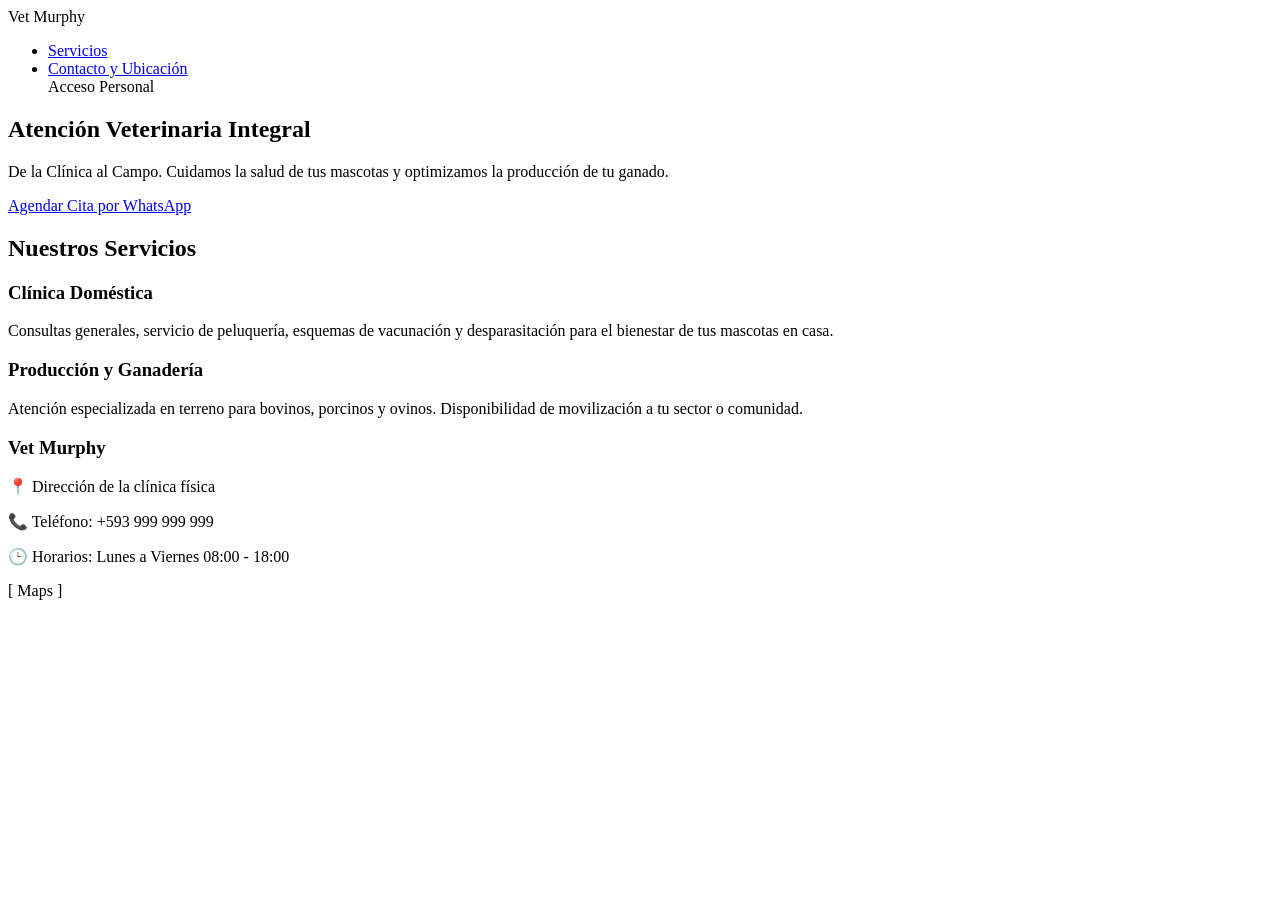
<file: src/main/resources/templates/index.html>
<!DOCTYPE html>
<html lang="es" xmlns:th="http://www.thymeleaf.org">
<head>
    <meta charset="UTF-8">
    <meta name="viewport" content="width=device-width, initial-scale=1.0">
    <title>Vet Murphy - Atención Integral</title>
    
    <link rel="stylesheet" th:href="@{/estilos.css}">
</head>
<body>

    <header class="encabezado-principal">
        <div class="logo">Vet Murphy</div>
        <nav class="menu-navegacion">
            <ul>
                <li><a href="#servicios">Servicios</a></li>
                <li><a href="#contacto">Contacto y Ubicación</a></li>
                <a th:href="@{/login-vet}" class="btn-acceso">Acceso Personal</a>
            </ul>
        </nav>
    </header>

    <main>
        <section class="seccion-hero">
            <h1>Atención Veterinaria Integral</h1>
            <p>De la Clínica al Campo. Cuidamos la salud de tus mascotas y optimizamos la producción de tu ganado.</p>
            
            <a href="https://wa.me/593999999999?text=Hola,%20me%20gustaría%20agendar%20una%20visita." 
               class="boton-whatsapp" target="_blank" rel="noopener noreferrer">
               Agendar Cita por WhatsApp
            </a>
        </section>

        <section id="servicios" class="seccion-servicios">
            <h2>Nuestros Servicios</h2>
            
            <div class="contenedor-tarjetas">
                <article class="tarjeta">
                    <h3>Clínica Doméstica</h3>
                    <p>Consultas generales, servicio de peluquería, esquemas de vacunación y desparasitación para el bienestar de tus mascotas en casa.</p>
                </article>

                <article class="tarjeta">
                    <h3>Producción y Ganadería</h3>
                    <p>Atención especializada en terreno para bovinos, porcinos y ovinos. Disponibilidad de movilización a tu sector o comunidad.</p>
                </article>
            </div>
        </section>
    </main>

    <footer id="contacto" class="pie-pagina">
        <div class="info-contacto">
            <h3>Vet Murphy</h3>
            <p>📍 Dirección de la clínica física</p>
            <p>📞 Teléfono: +593 999 999 999</p>
            <p>🕒 Horarios: Lunes a Viernes 08:00 - 18:00</p>
        </div>
        
        <div class="mapa-ubicacion">
            <p>[ Maps ]</p>
        </div>
    </footer>

</body>
</html>
</file>
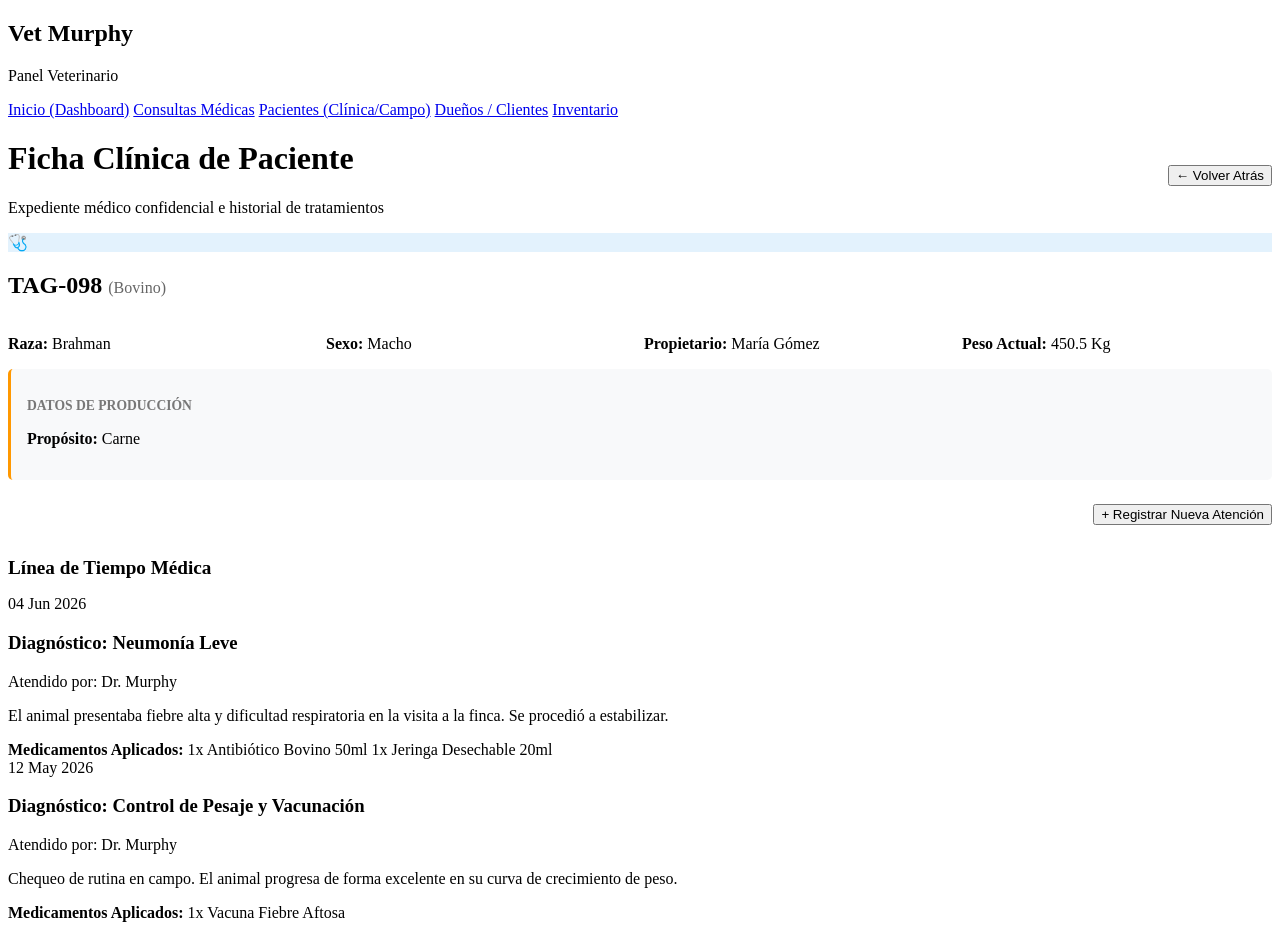
<file: src/main/resources/templates/animalDetalle.html>
<!DOCTYPE html>
<html lang="es" xmlns:th="http://www.thymeleaf.org">
<head>
    <meta charset="UTF-8">
    <meta name="viewport" content="width=device-width, initial-scale=1.0">
    <title>Historial Clínico - Vet Murphy</title>
    <link rel="stylesheet" th:href="@{/estilosAdmin.css}">
</head>
<body class="cuerpo-admin">

    <aside class="menu-lateral">
        <div class="logo-admin">
            <h2>Vet Murphy</h2>
            <p>Panel Veterinario</p>
        </div>
        <nav class="navegacion-admin">
            <a href="/dashboard">Inicio (Dashboard)</a>
            <a href="/consultas">Consultas Médicas</a>
            <a href="/animales" class="activo">Pacientes (Clínica/Campo)</a>
            <a href="/duenos">Dueños / Clientes</a>
            <a href="/inventario">Inventario</a>
        </nav>
    </aside>

    <main class="contenido-principal">
        <header class="cabecera-dashboard" style="display: flex; justify-content: space-between; align-items: center;">
            <div>
                <h1>Ficha Clínica de Paciente</h1>
                <p>Expediente médico confidencial e historial de tratamientos</p>
            </div>
            <button class="btn-secundario" onclick="window.history.back();">← Volver Atrás</button>
        </header>

        <section class="tarjeta-perfil-cliente" style="border-top-color: var(--color-secundario);">
            <div class="avatar-cliente" style="background-color: #E3F2FD; color: var(--color-secundario);">🩺</div>
            <div class="datos-cliente">
                <h2>TAG-098 <span style="font-size: 1rem; color: #666; font-weight: normal;">(Bovino)</span></h2>
                <div style="display: grid; grid-template-columns: repeat(auto-fit, minmax(200px, 1fr)); gap: 0.5rem; margin-top: 0.5rem;">
                    <p><strong>Raza:</strong> Brahman</p>
                    <p><strong>Sexo:</strong> Macho</p>
                    <p><strong>Propietario:</strong> María Gómez</p>
                    <p><strong>Peso Actual:</strong> 450.5 Kg</p>
                </div>
            </div>
            
            <div class="datos-especificos-tipo" style="background-color: #F8F9FA; padding: 1rem; border-radius: 5px; border-left: 3px solid #FF9800;">
                <p style="font-size: 0.85rem; text-transform: uppercase; color: #777; font-weight: bold; margin-bottom: 0.2rem;">Datos de Producción</p>
                <p><strong>Propósito:</strong> Carne</p>
                </div>
        </section>

        <div style="margin-top: 1.5rem; display: flex; justify-content: flex-end;">
            <button class="btn-primario" onclick="location.href='/consultas/nueva'">+ Registrar Nueva Atención</button>
        </div>

        <h2 style="font-size: 1.2rem; margin-top: 2rem; margin-bottom: 1rem; color: var(--texto-oscuro);">Línea de Tiempo Médica</h2>
        
        <section class="linea-tiempo-consultas">
            <article class="tarjeta-consulta-historial">
                <div class="fecha-consulta-item">
                    <span class="dia">04</span>
                    <span class="mes">Jun 2026</span>
                </div>
                <div class="detalles-consulta-item">
                    <h3>Diagnóstico: Neumonía Leve</h3>
                    <p class="doctor-atiende">Atendido por: Dr. Murphy</p>
                    <p class="observaciones-texto">El animal presentaba fiebre alta y dificultad respiratoria en la visita a la finca. Se procedió a estabilizar.</p>
                    
                    <div class="insumos-tratamiento">
                        <strong>Medicamentos Aplicados:</strong>
                        <span class="tag-insumo">1x Antibiótico Bovino 50ml</span>
                        <span class="tag-insumo">1x Jeringa Desechable 20ml</span>
                    </div>
                </div>
            </article>

            <article class="tarjeta-consulta-historial">
                <div class="fecha-consulta-item">
                    <span class="dia">12</span>
                    <span class="mes">May 2026</span>
                </div>
                <div class="detalles-consulta-item">
                    <h3>Diagnóstico: Control de Pesaje y Vacunación</h3>
                    <p class="doctor-atiende">Atendido por: Dr. Murphy</p>
                    <p class="observaciones-texto">Chequeo de rutina en campo. El animal progresa de forma excelente en su curva de crecimiento de peso.</p>
                    
                    <div class="insumos-tratamiento">
                        <strong>Medicamentos Aplicados:</strong>
                        <span class="tag-insumo">1x Vacuna Fiebre Aftosa</span>
                    </div>
                </div>
            </article>
        </section>
    </main>

</body>
</html>
</file>
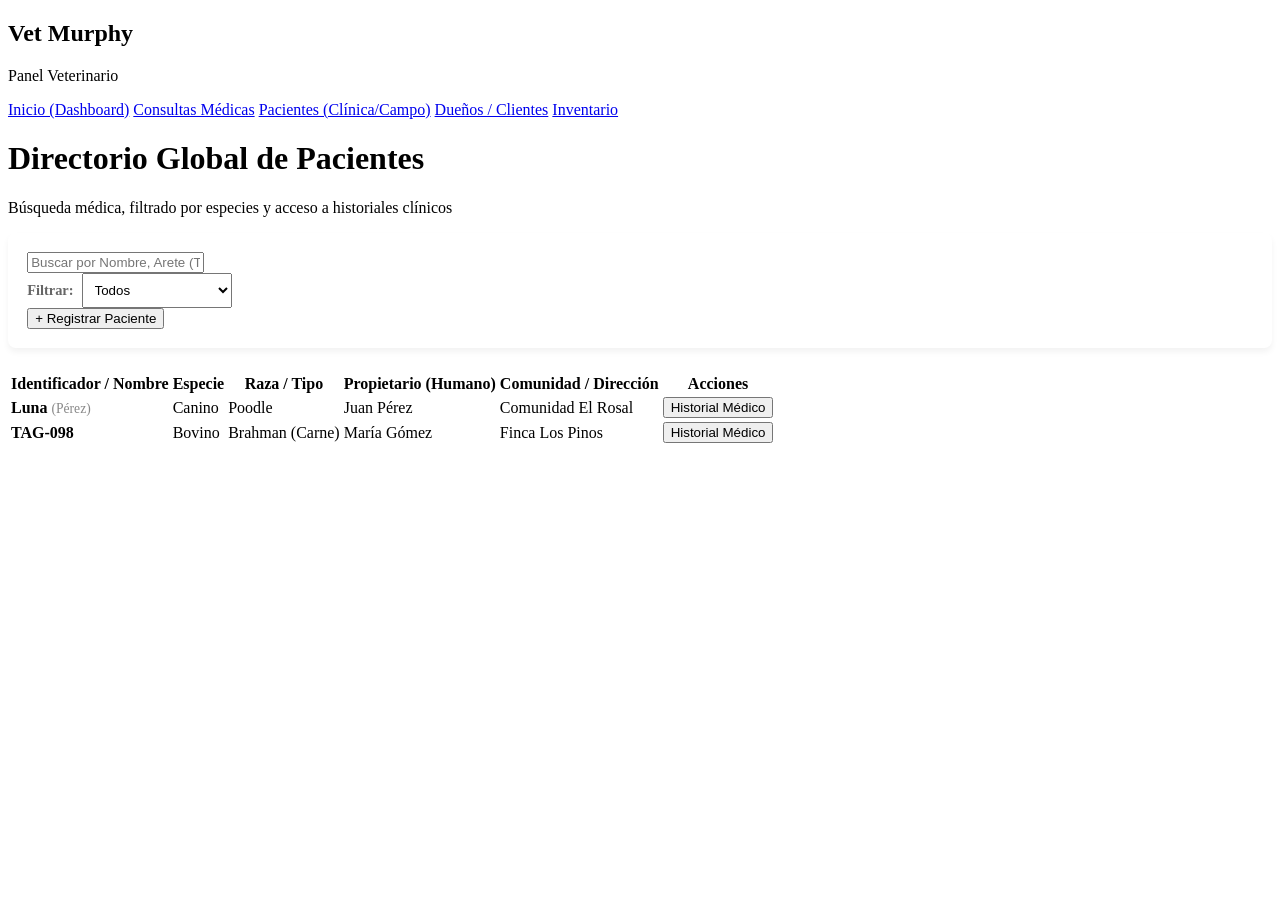
<file: src/main/resources/templates/animales.html>
<!DOCTYPE html>
<html lang="es" xmlns:th="http://www.thymeleaf.org">
<head>
    <meta charset="UTF-8">
    <meta name="viewport" content="width=device-width, initial-scale=1.0">
    <title>Directorio de Pacientes - Vet Murphy</title>
    <link rel="stylesheet" th:href="@{/estilosAdmin.css}">
</head>
<body class="cuerpo-admin">

    <aside class="menu-lateral">
        <div class="logo-admin">
            <h2>Vet Murphy</h2>
            <p>Panel Veterinario</p>
        </div>
        <nav class="navegacion-admin">
            <a href="/dashboard">Inicio (Dashboard)</a>
            <a href="/consultas">Consultas Médicas</a>
            <a href="/animales" class="activo">Pacientes (Clínica/Campo)</a>
            <a href="/duenios">Dueños / Clientes</a>
            <a href="/inventario">Inventario</a>
        </nav>
    </aside>

    <main class="contenido-principal">
        <header class="cabecera-dashboard">
            <h1>Directorio Global de Pacientes</h1>
            <p>Búsqueda médica, filtrado por especies y acceso a historiales clínicos</p>
        </header>

        <section class="barra-herramientas" style="background-color: var(--color-blanco); padding: 1.2rem; border-radius: 8px; box-shadow: 0 4px 6px rgba(0,0,0,0.05);">
            <input type="text" placeholder="Buscar por Nombre, Arete (TAG) o Apellido del dueño..." class="buscador-interno" style="max-width: 350px;">
            
            <div class="filtros-especie" style="display: flex; gap: 0.5rem; align-items: center;">
                <span style="font-size: 0.9rem; font-weight: 600; color: #666;">Filtrar:</span>
                <select class="buscador-interno" style="padding: 0.5rem; width: 150px;">
                    <option value="todos">Todos</option>
                    <option value="bovino">Bovinos</option>
                    <option value="canino">Caninos</option>
                    <option value="felino">Felinos</option>
                    <option value="equino">Equinos</option>
                </select>
            </div>

            <button class="btn-primario" onclick="location.href='/animales/nuevo'">+ Registrar Paciente</button>
        </section>

        <section class="panel-tabla" style="margin-top: 1.5rem;">
            <table class="tabla-admin">
                <thead>
                    <tr>
                        <th>Identificador / Nombre</th>
                        <th>Especie</th>
                        <th>Raza / Tipo</th>
                        <th>Propietario (Humano)</th>
                        <th>Comunidad / Dirección</th>
                        <th>Acciones</th>
                    </tr>
                </thead>
                <tbody>
                    <tr>
                        <td><strong>Luna</strong> <span style="color: #888; font-size: 0.85rem;">(Pérez)</span></td>
                        <td><span class="badge-animal canino">Canino</span></td>
                        <td>Poodle</td>
                        <td>Juan Pérez</td>
                        <td>Comunidad El Rosal</td>
                        <td>
                            <button class="btn-accion" onclick="location.href='/animalDetalle'">Historial Médico</button>
                        </td>
                    </tr>

                    <tr>
                        <td><strong>TAG-098</strong></td>
                        <td><span class="badge-animal bovino">Bovino</span></td>
                        <td>Brahman (Carne)</td>
                        <td>María Gómez</td>
                        <td>Finca Los Pinos</td>
                        <td>
                            <button class="btn-accion" onclick="location.href='/animalDetalle'">Historial Médico</button>
                        </td>
                    </tr>
                </tbody>
            </table>
        </section>
    </main>

</body>
</html>
</file>
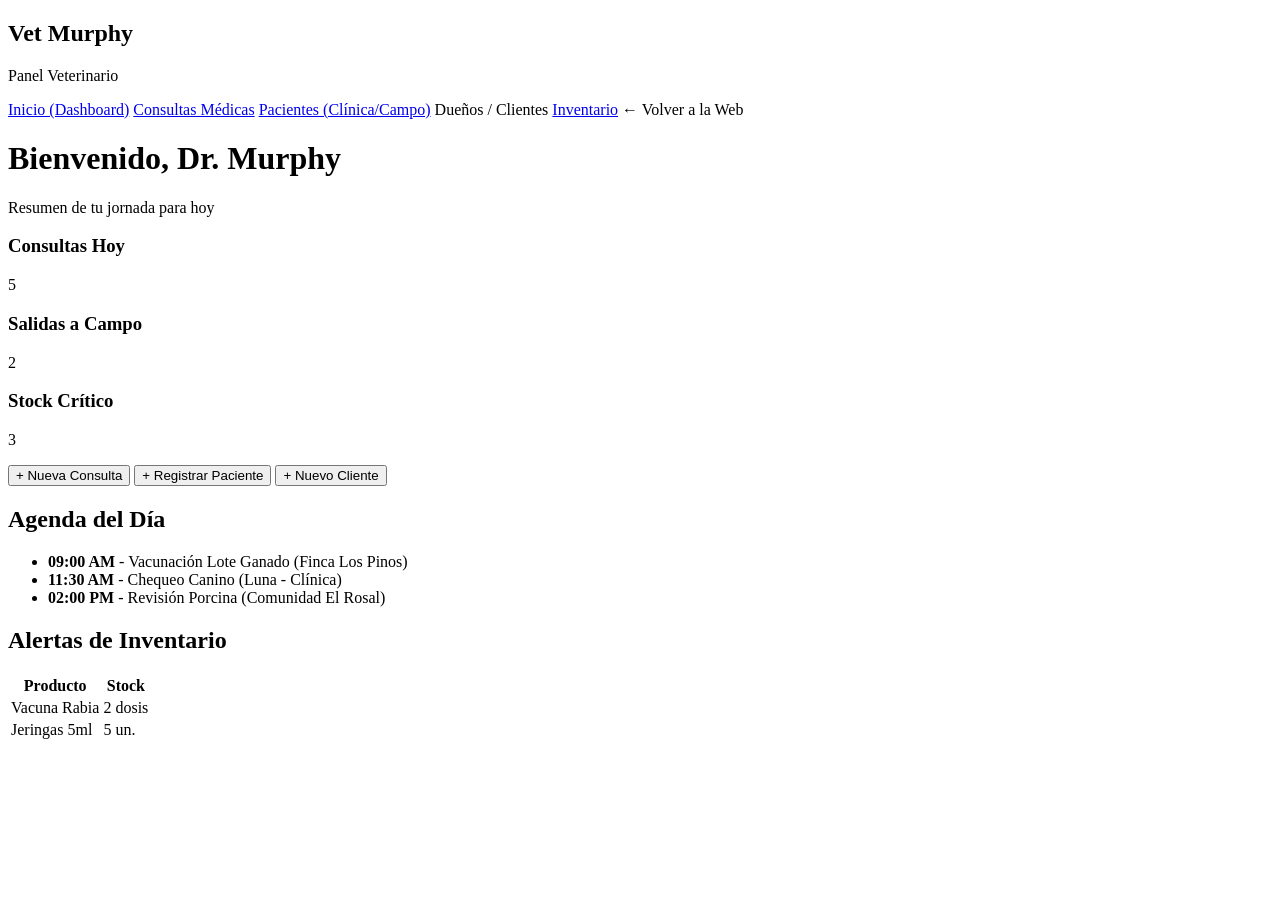
<file: src/main/resources/templates/dashboard.html>
<!DOCTYPE html>
<html lang="es" xmlns:th="http://www.thymeleaf.org">
<head>
    <meta charset="UTF-8">
    <meta name="viewport" content="width=device-width, initial-scale=1.0">
    <title>Dashboard - Vet Murphy</title>
    <link rel="stylesheet" th:href="@{/estilosAdmin.css}">
</head>
<body class="cuerpo-admin">

    <!-- Menú Lateral (A futuro será un fragmento: th:replace="fragmentos/sidebar :: sidebar") -->
    <aside class="menu-lateral">
        <div class="logo-admin">
            <h2>Vet Murphy</h2>
            <p>Panel Veterinario</p>
        </div>
        <nav class="navegacion-admin">
            <a href="/dashboard" class="activo">Inicio (Dashboard)</a>
            <a href="/consultas">Consultas Médicas</a>
            <a href="/animales">Pacientes (Clínica/Campo)</a>
            <a th:href="@{/duenios}">Dueños / Clientes</a>
            <a href="/inventario">Inventario</a>
            <a th:href="@{/}" class="enlace-salir">
                <span class="icono">←</span> Volver a la Web
            </a>
        </nav>
    </aside>

    <!-- Contenido Principal -->
    <main class="contenido-principal">
        <header class="cabecera-dashboard">
            <h1>Bienvenido, Dr. Murphy</h1>
            <p>Resumen de tu jornada para hoy</p>
        </header>

        <!-- Tarjetas de Resumen Rápido -->
        <section class="tarjetas-resumen">
            <article class="tarjeta-info">
                <h3>Consultas Hoy</h3>
                <p class="numero-grande" th:text="${consultasHoy}">5</p>
            </article>
            <article class="tarjeta-info">
                <h3>Salidas a Campo</h3>
                <p class="numero-grande" th:text="${salidasCampo}">2</p>
            </article>
            <article class="tarjeta-info alerta">
                <h3>Stock Crítico</h3>
                <p class="numero-grande" th:text="${productosStockBajo}">3</p>
            </article>
        </section>

        <!-- Botones de Acción Rápida -->
        <section class="acciones-rapidas">
            <button class="btn-primario" onclick="location.href='/consultas/nueva'">+ Nueva Consulta</button>
            <button class="btn-secundario" onclick="location.href='/animales/nuevo'">+ Registrar Paciente</button>
            <button class="btn-secundario" onclick="location.href='/registrar-cliente'">+ Nuevo Cliente</button>
        </section>

        <!-- Dos Columnas: Agenda y Alertas -->
        <section class="paneles-inferiores">
            <!-- Columna Izquierda: Agenda -->
            <div class="panel-agenda">
                <h2>Agenda del Día</h2>
                <ul class="lista-agenda">
                    <!-- Ejemplo estático de cómo se verá Thymeleaf iterando -->
                    <li class="item-agenda">
                        <strong>09:00 AM</strong> - Vacunación Lote Ganado (Finca Los Pinos)
                    </li>
                    <li class="item-agenda">
                        <strong>11:30 AM</strong> - Chequeo Canino (Luna - Clínica)
                    </li>
                    <li class="item-agenda">
                        <strong>02:00 PM</strong> - Revisión Porcina (Comunidad El Rosal)
                    </li>
                </ul>
            </div>

            <!-- Columna Derecha: Alertas de Inventario -->
            <div class="panel-alertas">
                <h2>Alertas de Inventario</h2>
                <table class="tabla-alertas">
                    <thead>
                        <tr>
                            <th>Producto</th>
                            <th>Stock</th>
                        </tr>
                    </thead>
                    <tbody>
                        <!-- Ejemplo simulado con Thymeleaf -->
                        <tr>
                            <td>Vacuna Rabia</td>
                            <td class="texto-rojo">2 dosis</td>
                        </tr>
                        <tr>
                            <td>Jeringas 5ml</td>
                            <td class="texto-rojo">5 un.</td>
                        </tr>
                    </tbody>
                </table>
            </div>
        </section>
    </main>

</body>
</html>
</file>
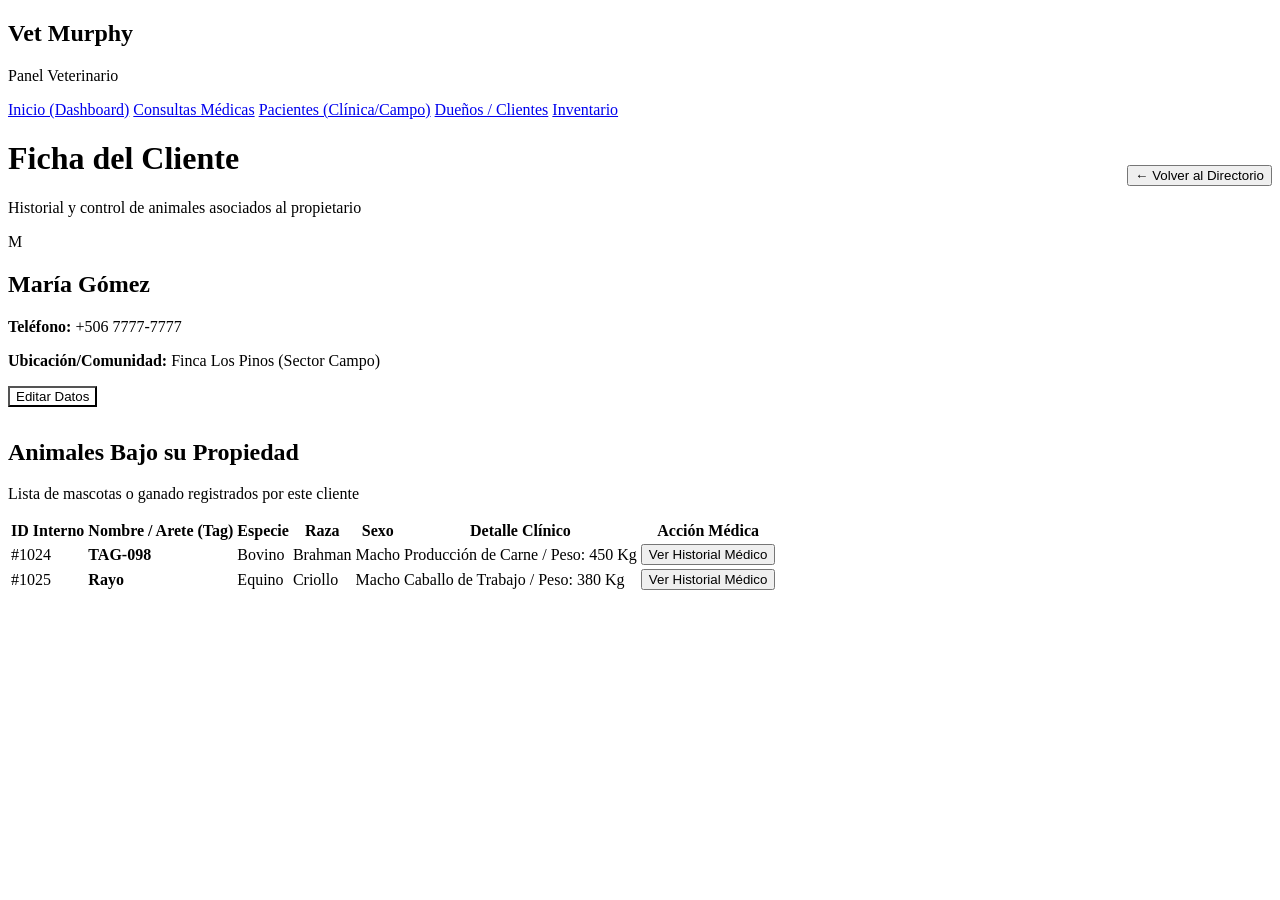
<file: src/main/resources/templates/duenioDetalle.html>
<!DOCTYPE html>
<html lang="es" xmlns:th="http://www.thymeleaf.org">
<head>
    <meta charset="UTF-8">
    <meta name="viewport" content="width=device-width, initial-scale=1.0">
    <title>Perfil del Cliente - Vet Murphy</title>
    <link rel="stylesheet" th:href="@{/estilosAdmin.css}">
</head>
<body class="cuerpo-admin">

    <aside class="menu-lateral">
        <div class="logo-admin">
            <h2>Vet Murphy</h2>
            <p>Panel Veterinario</p>
        </div>
        <nav class="navegacion-admin">
            <a href="/dashboard">Inicio (Dashboard)</a>
            <a href="/consultas">Consultas Médicas</a>
            <a href="/animales">Pacientes (Clínica/Campo)</a>
            <a href="/duenos" class="activo">Dueños / Clientes</a>
            <a href="/inventario">Inventario</a>
        </nav>
    </aside>

    <main class="contenido-principal">
        <header class="cabecera-dashboard" style="display: flex; justify-content: space-between; align-items: center;">
            <div>
                <h1>Ficha del Cliente</h1>
                <p>Historial y control de animales asociados al propietario</p>
            </div>
            <button class="btn-secundario" onclick="window.history.back();">← Volver al Directorio</button>
        </header>

        <section class="tarjeta-perfil-cliente">
            <div class="avatar-cliente">M</div>
            <div class="datos-cliente">
                <h2 th:text="${nombreDueno}">María Gómez</h2>
                <p><strong>Teléfono:</strong> <span th:text="${telefonoDueno}">+506 7777-7777</span></p>
                <p><strong>Ubicación/Comunidad:</strong> <span th:text="${comunidadDueno}">Finca Los Pinos (Sector Campo)</span></p>
            </div>
            <div class="acciones-perfil">
                <button class="btn-primario" style="background-color: var(--color-secundario);" onclick="alert('Modo visual: Editar datos del dueño.');">Editar Datos</button>
            </div>
        </section>

        <header class="sub-cabecera" style="margin-top: 2rem; margin-bottom: 1rem;">
            <h2>Animales Bajo su Propiedad</h2>
            <p>Lista de mascotas o ganado registrados por este cliente</p>
        </header>

        <section class="panel-tabla">
            <table class="tabla-admin">
                <thead>
                    <tr>
                        <th>ID Interno</th>
                        <th>Nombre / Arete (Tag)</th>
                        <th>Especie</th>
                        <th>Raza</th>
                        <th>Sexo</th>
                        <th>Detalle Clínico</th>
                        <th>Acción Médica</th>
                    </tr>
                </thead>
                <tbody>
                    <tr>
                        <td>#1024</td>
                        <td><strong>TAG-098</strong></td>
                        <td><span class="badge-animal bovino">Bovino</span></td>
                        <td>Brahman</td>
                        <td>Macho</td>
                        <td>Producción de Carne / Peso: 450 Kg</td>
                        <td>
                            <button class="btn-accion" onclick="location.href='/animalDetalle'">Ver Historial Médico</button>
                        </td>
                    </tr>
                    
                    <tr>
                        <td>#1025</td>
                        <td><strong>Rayo</strong></td>
                        <td><span class="badge-animal equino">Equino</span></td>
                        <td>Criollo</td>
                        <td>Macho</td>
                        <td>Caballo de Trabajo / Peso: 380 Kg</td>
                        <td>
                            <button class="btn-accion" onclick="location.href='/animalDetalle'">Ver Historial Médico</button>
                        </td>
                    </tr>
                </tbody>
            </table>
        </section>
    </main>

</body>
</html>
</file>
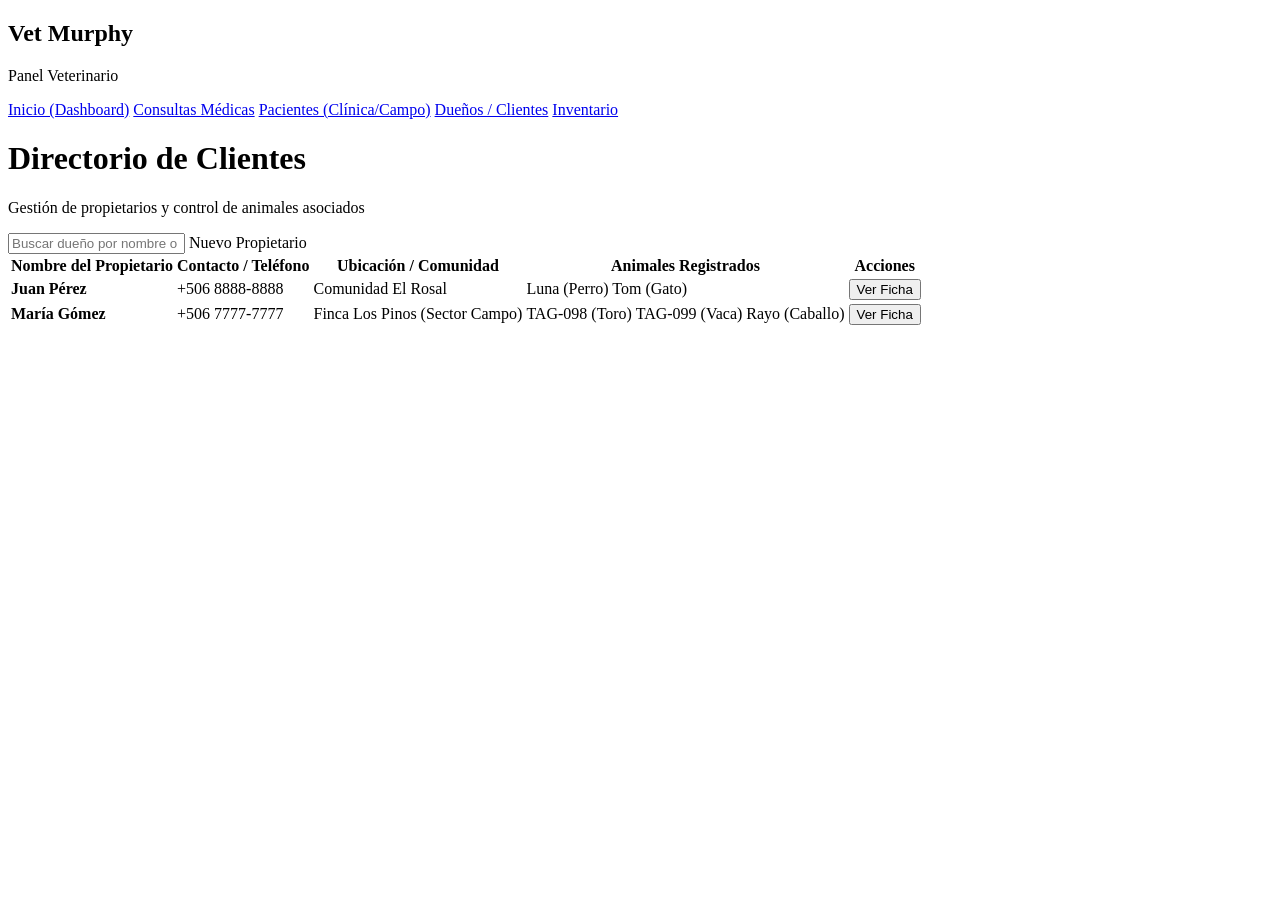
<file: src/main/resources/templates/duenios.html>
<!DOCTYPE html>
<html lang="es" xmlns:th="http://www.thymeleaf.org">
<head>
    <meta charset="UTF-8">
    <meta name="viewport" content="width=device-width, initial-scale=1.0">
    <title>Clientes y Propietarios - Vet Murphy</title>
    <link rel="stylesheet" th:href="@{/estilosAdmin.css}">
</head>
<body class="cuerpo-admin">

    <aside class="menu-lateral">
        <div class="logo-admin">
            <h2>Vet Murphy</h2>
            <p>Panel Veterinario</p>
        </div>
        <nav class="navegacion-admin">
            <a href="/dashboard">Inicio (Dashboard)</a>
            <a href="/consultas">Consultas Médicas</a>
            <a href="/animales">Pacientes (Clínica/Campo)</a>
            <a href="/duenios" class="activo">Dueños / Clientes</a>
            <a href="/inventario">Inventario</a>
        </nav>
    </aside>

    <main class="contenido-principal">
        <header class="cabecera-dashboard">
            <h1>Directorio de Clientes</h1>
            <p>Gestión de propietarios y control de animales asociados</p>
        </header>

        <section class="barra-herramientas">
            <input type="text" placeholder="Buscar dueño por nombre o comunidad..." class="buscador-interno">
            <a th:href="@{/registrar-cliente}" class="boton-agregar-nuevo">Nuevo Propietario</a>
        </section>

        <section class="panel-tabla">
            <table class="tabla-admin">
                <thead>
                    <tr>
                        <th>Nombre del Propietario</th>
                        <th>Contacto / Teléfono</th>
                        <th>Ubicación / Comunidad</th>
                        <th>Animales Registrados</th>
                        <th>Acciones</th>
                    </tr>
                </thead>
                <tbody>
                    <tr>
                        <td><strong>Juan Pérez</strong></td>
                        <td>+506 8888-8888</td>
                        <td>Comunidad El Rosal</td>
                        <td>
                            <div class="lista-badges-animales">
                                <span class="badge-animal canino">Luna (Perro)</span>
                                <span class="badge-animal felino">Tom (Gato)</span>
                            </div>
                        </td>
                        <td>
                            <button class="btn-accion editar" onclick="location.href='/duenioDetalle'">Ver Ficha</button>
                        </td>
                    </tr>

                    <tr>
                        <td><strong>María Gómez</strong></td>
                        <td>+506 7777-7777</td>
                        <td>Finca Los Pinos (Sector Campo)</td>
                        <td>
                            <div class="lista-badges-animales">
                                <span class="badge-animal bovino">TAG-098 (Toro)</span>
                                <span class="badge-animal bovino">TAG-099 (Vaca)</span>
                                <span class="badge-animal equino">Rayo (Caballo)</span>
                            </div>
                        </td>
                        <td>
                            <button class="btn-accion editar" onclick="location.href='/duenioDetalle'">Ver Ficha</button>
                        </td>
                    </tr>
                </tbody>
            </table>
        </section>
    </main>

</body>
</html>
</file>
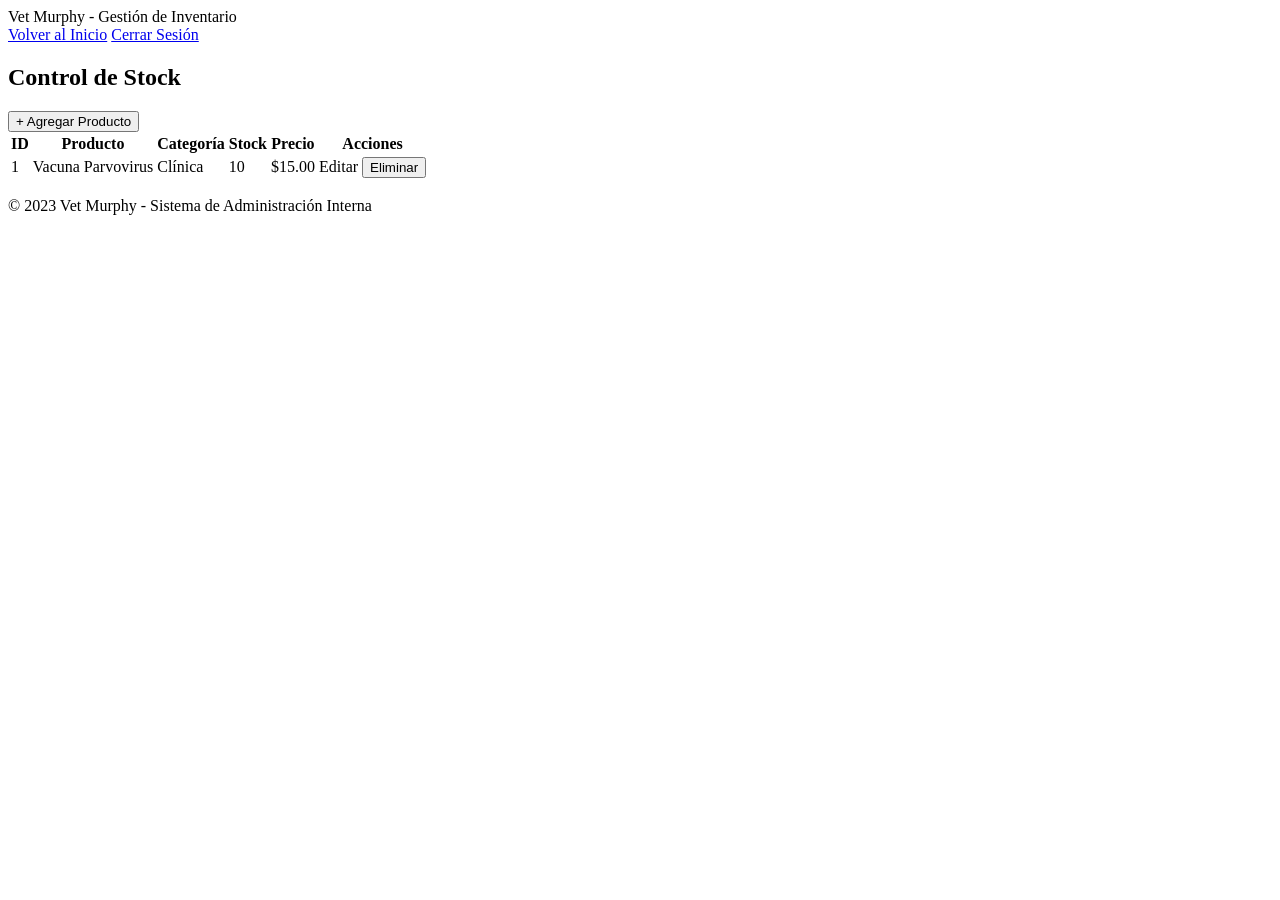
<file: src/main/resources/templates/inventario.html>
<!DOCTYPE html>
<html xmlns:th="http://www.thymeleaf.org">
<head>
    <meta charset="UTF-8">
    <meta name="viewport" content="width=device-width, initial-scale=1.0">
    <title>Inventario</title>
    <link rel="stylesheet" th:href="@{estilosInventario.css}">
</head>
<body>
    <header class="encabezado-inventario">
        <div class="logo">Vet Murphy - Gestión de Inventario</div>
        <nav>
            <a href="/" class="boton-volver">Volver al Inicio</a>
            <a href="/logout" class="boton-salir">Cerrar Sesión</a>
        </nav>
    </header>

    <main class="contenedor-inventario">
        <section class="acciones-inventario">
            <h1>Control de Stock</h1>
            <button class="boton-agregar" onclick="location.href='/inventario/nuevo'">+ Agregar Producto</button>
        </section>

        <section class="tabla-productos">
            <table>
                <thead>
                    <tr>
                        <th>ID</th>
                        <th>Producto</th>
                        <th>Categoría</th>
                        <th>Stock</th>
                        <th>Precio</th>
                        <th>Acciones</th>
                    </tr>
                </thead>
                <tbody>
                    <tr th:each="producto : ${productos}">
                        <td th:text="${producto.id}">1</td>
                        <td th:text="${producto.nombre}">Vacuna Parvovirus</td>
                        <td th:text="${producto.categoria}">Clínica</td>
                        <td th:text="${producto.stock}" th:classappend="${producto.stock < 5} ? 'stock-bajo' : ''">10</td>
                        <td th:text="${'$' + producto.precio}">$15.00</td>
                        <td>
                            <a th:href="@{/inventario/editar/{id}(id=${producto.id})}" class="btn-editar">Editar</a>
                            <form th:action="@{/inventario/eliminar/{id}(id=${producto.id})}" method="post" style="display:inline;">
                                <button type="submit" class="btn-eliminar" onclick="return confirm('¿Está seguro?')">Eliminar</button>
                            </form>
                        </td>
                    </tr>
                </tbody>
            </table>
        </section>
    </main>

    <footer class="pie-inventario">
        <p>&copy; 2023 Vet Murphy - Sistema de Administración Interna</p>
    </footer>

</body>
</html>
</file>
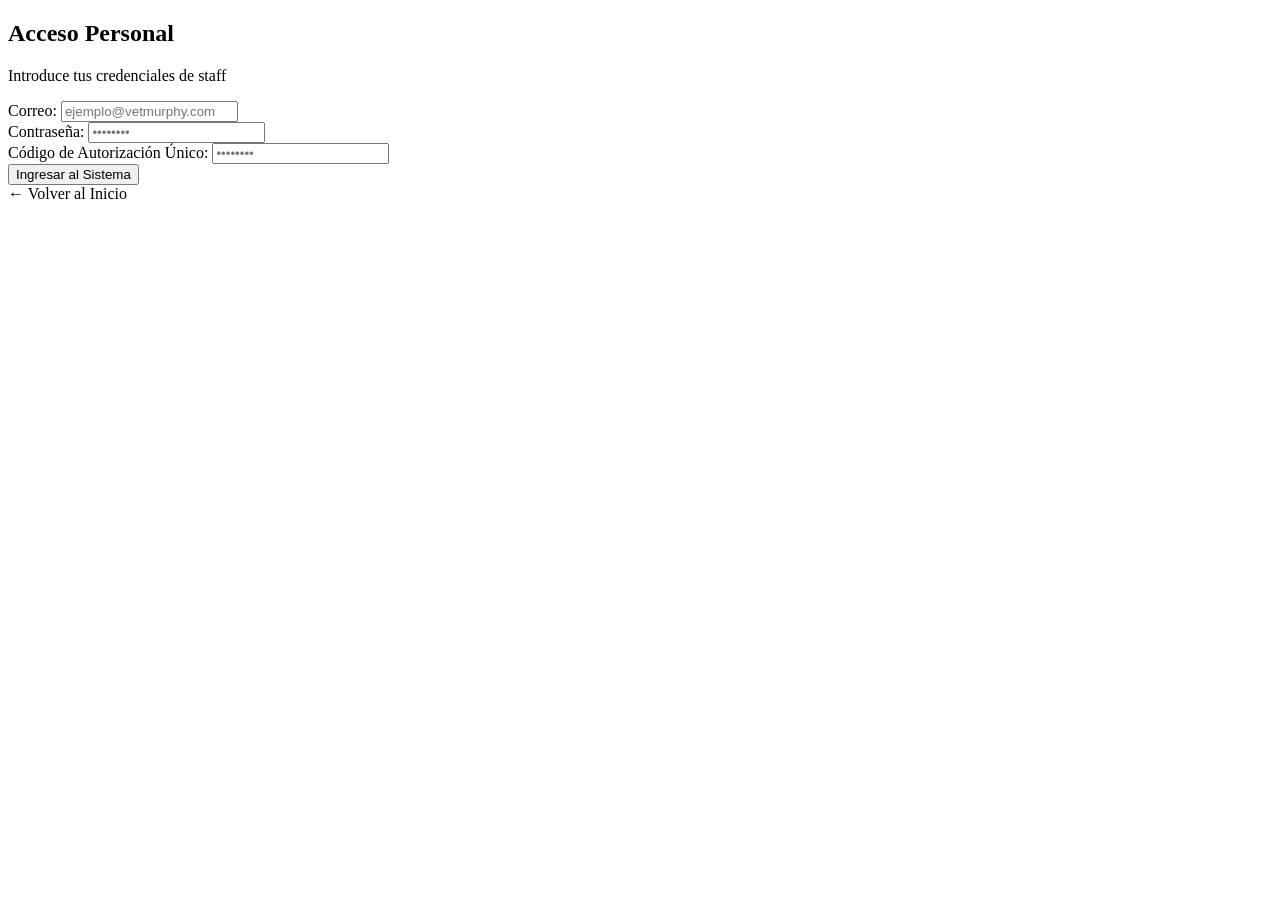
<file: src/main/resources/templates/login_vet.html>
<!DOCTYPE html>
<html lang="es" xmlns:th="http://www.thymeleaf.org">
<head>
    <meta charset="UTF-8">
    <meta name="viewport" content="width=device-width, initial-scale=1.0">
    <title>Ingreso Personal - Vet Murphy</title>
    <link rel="stylesheet" th:href="@{/estilos.css}">
</head>
<body>

    <main class="contenedor-centrado">
        
        <div class="tarjeta form-login">
            <h2 class="titulo-login">Acceso Personal</h2>
            <p class="subtitulo-login">Introduce tus credenciales de staff</p>

            <div th:if="${error}" class="alerta-error">
                <p th:text="${error}"></p>
            </div>

            <form th:action="@{/autenticar-vet}" method="POST">
                
                <div class="grupo-input">
                    <label>Correo:</label>
                    <input type="email" name="correo" required placeholder="ejemplo@vetmurphy.com">
                </div>

                <div class="grupo-input">
                    <label>Contraseña:</label>
                    <input type="password" name="password" required placeholder="••••••••">
                </div>

                <div class="grupo-input input-seguridad">
                    <label>Código de Autorización Único:</label>
                    <input type="text" name="codigoAcceso" required placeholder="••••••••">
                </div>

                <button type="submit" class="boton-principal ancho-total">Ingresar al Sistema</button>
            </form>
            
            <div class="enlace-volver">
                <a th:href="@{/}">← Volver al Inicio</a>
            </div>
        </div>

    </main>

</body>
</html>
</file>
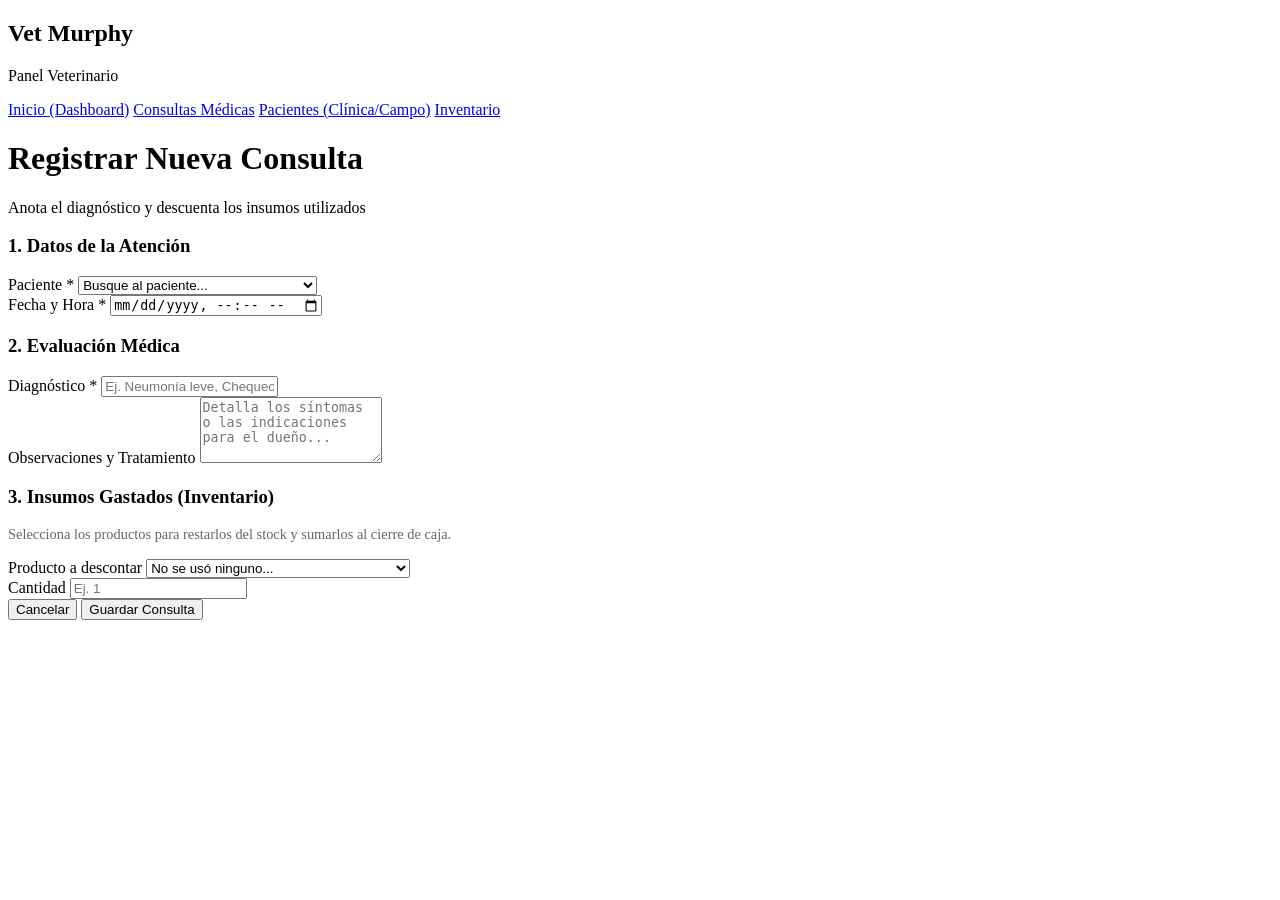
<file: src/main/resources/templates/nueva_consulta.html>
<!DOCTYPE html>
<html lang="es" xmlns:th="http://www.thymeleaf.org">
<head>
    <meta charset="UTF-8">
    <meta name="viewport" content="width=device-width, initial-scale=1.0">
    <title>Nueva Consulta - Vet Murphy</title>
    <link rel="stylesheet" th:href="@{/estilosAdmin.css}">
</head>
<body class="cuerpo-admin">

    <aside class="menu-lateral">
        <div class="logo-admin">
            <h2>Vet Murphy</h2>
            <p>Panel Veterinario</p>
        </div>
        <nav class="navegacion-admin">
            <a href="/dashboard">Inicio (Dashboard)</a>
            <a href="/consultas" class="activo">Consultas Médicas</a>
            <a href="/animales">Pacientes (Clínica/Campo)</a>
            <a href="/inventario">Inventario</a>
        </nav>
    </aside>

    <main class="contenido-principal">
        <header class="cabecera-dashboard">
            <h1>Registrar Nueva Consulta</h1>
            <p>Anota el diagnóstico y descuenta los insumos utilizados</p>
        </header>

        <section class="panel-formulario">
            <form action="#" method="POST" class="formulario-estilizado">
                
                <h3 class="titulo-seccion-form">1. Datos de la Atención</h3>
                <div class="fila-inputs">
                    <div class="grupo-input">
                        <label for="id_animal">Paciente *</label>
                        <select id="id_animal" name="id_animal" required>
                            <option value="" disabled selected>Busque al paciente...</option>
                            <option value="1">Luna (Canino) - Dueño: Juan Pérez</option>
                            <option value="2">TAG-098 (Bovino) - Finca: Los Pinos</option>
                        </select>
                    </div>
                    <div class="grupo-input">
                        <label for="fecha">Fecha y Hora *</label>
                        <input type="datetime-local" id="fecha" name="fecha" required>
                    </div>
                </div>

                <h3 class="titulo-seccion-form">2. Evaluación Médica</h3>
                <div class="fila-inputs">
                    <div class="grupo-input">
                        <label for="diagnostico">Diagnóstico *</label>
                        <input type="text" id="diagnostico" name="diagnostico" placeholder="Ej. Neumonía leve, Chequeo sano..." required>
                    </div>
                </div>
                <div class="fila-inputs">
                    <div class="grupo-input">
                        <label for="observaciones">Observaciones y Tratamiento</label>
                        <textarea id="observaciones" name="observaciones" rows="4" placeholder="Detalla los síntomas o las indicaciones para el dueño..."></textarea>
                    </div>
                </div>

                <h3 class="titulo-seccion-form">3. Insumos Gastados (Inventario)</h3>
                <p style="font-size: 0.9rem; color: #666; margin-bottom: 1rem;">Selecciona los productos para restarlos del stock y sumarlos al cierre de caja.</p>
                
                <div class="fila-insumos">
                    <div class="grupo-input">
                        <label>Producto a descontar</label>
                        <select name="id_producto">
                            <option value="">No se usó ninguno...</option>
                            <option value="1">Vacuna Antirrábica (Stock: 12 dosis)</option>
                            <option value="2">Desparasitante Bovino (Stock: 5 frascos)</option>
                            <option value="3">Jeringa 5ml (Stock: 45 un)</option>
                        </select>
                    </div>
                    <div class="grupo-input" style="flex: 0.3;">
                        <label>Cantidad</label>
                        <input type="number" step="0.1" name="cantidad_usada" placeholder="Ej. 1">
                    </div>
                </div>

                <div class="acciones-formulario">
                    <button type="button" class="btn-secundario" onclick="window.history.back();">Cancelar</button>
                    <button type="button" class="btn-primario" onclick="alert('Modo visual: La consulta no se guardó en MySQL.');">Guardar Consulta</button>
                </div>
            </form>
        </section>
    </main>

</body>
</html>
</file>
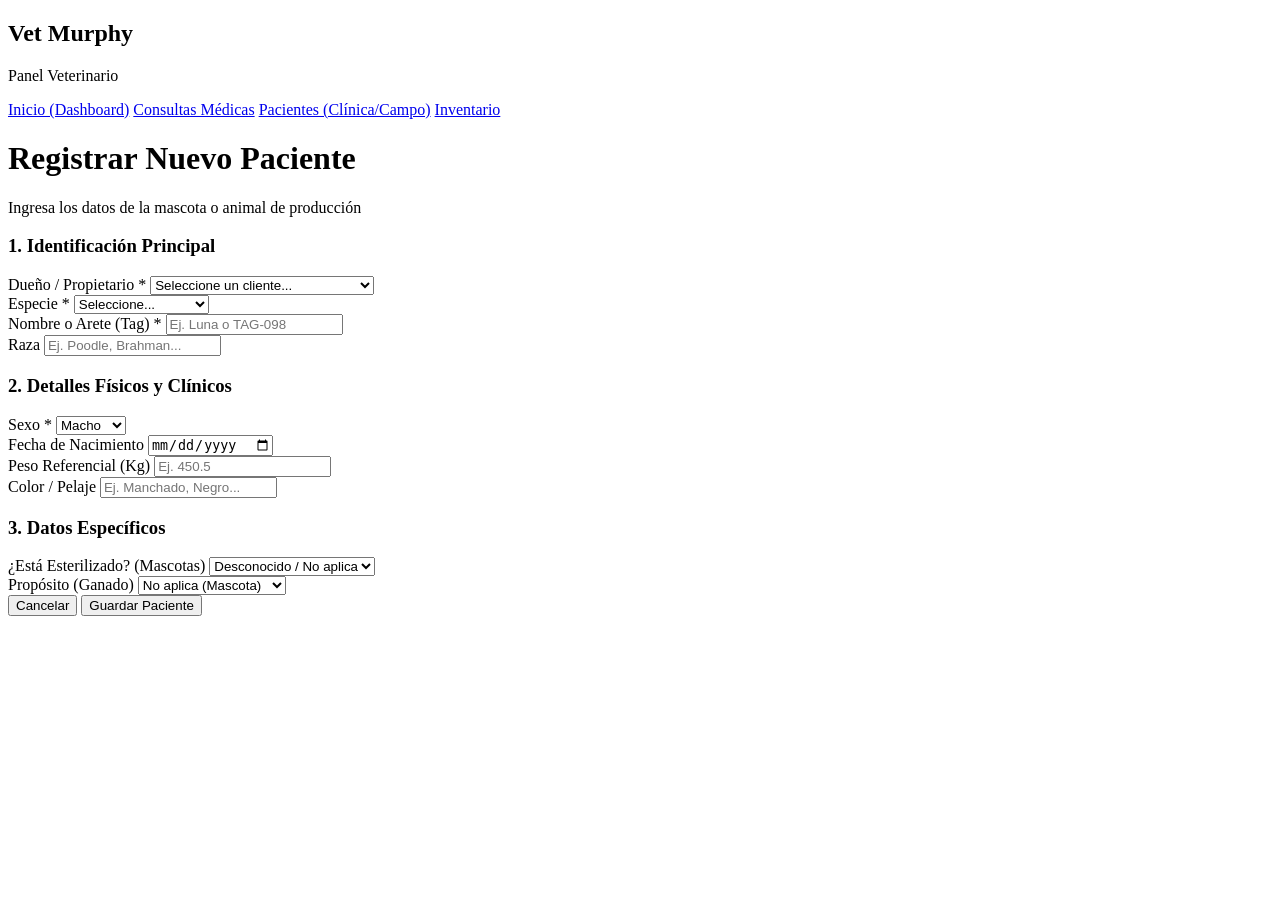
<file: src/main/resources/templates/nuevo_animal.html>
<!DOCTYPE html>
<html lang="es" xmlns:th="http://www.thymeleaf.org">
<head>
    <meta charset="UTF-8">
    <meta name="viewport" content="width=device-width, initial-scale=1.0">
    <title>Registrar Paciente - Vet Murphy</title>
    <link rel="stylesheet" th:href="@{/estilosAdmin.css}">
</head>
<body class="cuerpo-admin">

    <aside class="menu-lateral">
        <div class="logo-admin">
            <h2>Vet Murphy</h2>
            <p>Panel Veterinario</p>
        </div>
        <nav class="navegacion-admin">
            <a href="/dashboard">Inicio (Dashboard)</a>
            <a href="/consultas">Consultas Médicas</a>
            <a href="/animales" class="activo">Pacientes (Clínica/Campo)</a>
            <a href="/inventario">Inventario</a>
        </nav>
    </aside>

    <main class="contenido-principal">
        <header class="cabecera-dashboard">
            <h1>Registrar Nuevo Paciente</h1>
            <p>Ingresa los datos de la mascota o animal de producción</p>
        </header>

        <section class="panel-formulario">
            <form action="#" method="POST" class="formulario-estilizado">
                
                <h3 class="titulo-seccion-form">1. Identificación Principal</h3>
                <div class="fila-inputs">
                    <div class="grupo-input">
                        <label for="id_dueno">Dueño / Propietario *</label>
                        <select id="id_dueno" name="id_dueno" required>
                            <option value="" disabled selected>Seleccione un cliente...</option>
                            <option value="1">Juan Pérez (Comunidad El Rosal)</option>
                            <option value="2">María Gómez (Calle Central)</option>
                        </select>
                    </div>
                    
                    <div class="grupo-input">
                        <label for="especie">Especie *</label>
                        <select id="especie" name="especie" required>
                            <option value="" disabled selected>Seleccione...</option>
                            <option value="Canino">Canino (Perro)</option>
                            <option value="Felino">Felino (Gato)</option>
                            <option value="Bovino">Bovino (Vaca/Toro)</option>
                            <option value="Porcino">Porcino (Cerdo)</option>
                            <option value="Equino">Equino (Caballo)</option>
                        </select>
                    </div>
                </div>

                <div class="fila-inputs">
                    <div class="grupo-input">
                        <label for="nombre">Nombre o Arete (Tag) *</label>
                        <input type="text" id="nombre" name="nombre_o_identificador" placeholder="Ej. Luna o TAG-098" required>
                    </div>
                    <div class="grupo-input">
                        <label for="raza">Raza</label>
                        <input type="text" id="raza" name="raza" placeholder="Ej. Poodle, Brahman...">
                    </div>
                </div>

                <h3 class="titulo-seccion-form">2. Detalles Físicos y Clínicos</h3>
                <div class="fila-inputs">
                    <div class="grupo-input">
                        <label for="sexo">Sexo *</label>
                        <select id="sexo" name="sexo" required>
                            <option value="Macho">Macho</option>
                            <option value="Hembra">Hembra</option>
                        </select>
                    </div>
                    <div class="grupo-input">
                        <label for="fecha_nac">Fecha de Nacimiento</label>
                        <input type="date" id="fecha_nac" name="fecha_nacimiento">
                    </div>
                </div>

                <div class="fila-inputs">
                    <div class="grupo-input">
                        <label for="peso">Peso Referencial (Kg)</label>
                        <input type="number" step="0.1" id="peso" name="peso_referencial" placeholder="Ej. 450.5">
                    </div>
                    <div class="grupo-input">
                        <label for="color">Color / Pelaje</label>
                        <input type="text" id="color" name="color_pelaje" placeholder="Ej. Manchado, Negro...">
                    </div>
                </div>

                <h3 class="titulo-seccion-form">3. Datos Específicos</h3>
                <div class="fila-inputs">
                    <div class="grupo-input">
                        <label for="esterilizado">¿Está Esterilizado? (Mascotas)</label>
                        <select id="esterilizado" name="esterilizado">
                            <option value="" selected>Desconocido / No aplica</option>
                            <option value="true">Sí</option>
                            <option value="false">No</option>
                        </select>
                    </div>
                    <div class="grupo-input">
                        <label for="proposito">Propósito (Ganado)</label>
                        <select id="proposito" name="proposito_produccion">
                            <option value="" selected>No aplica (Mascota)</option>
                            <option value="Carne">Producción de Carne</option>
                            <option value="Leche">Producción de Leche</option>
                            <option value="Doble">Doble Propósito</option>
                        </select>
                    </div>
                </div>

                <div class="acciones-formulario">
                    <button type="button" class="btn-secundario" onclick="window.history.back();">Cancelar</button>
                    <button type="button" class="btn-primario" onclick="alert('Modo visual: Los datos no se han guardado en MySQL.');">Guardar Paciente</button>
                </div>
            </form>
        </section>
    </main>

</body>
</html>
</file>
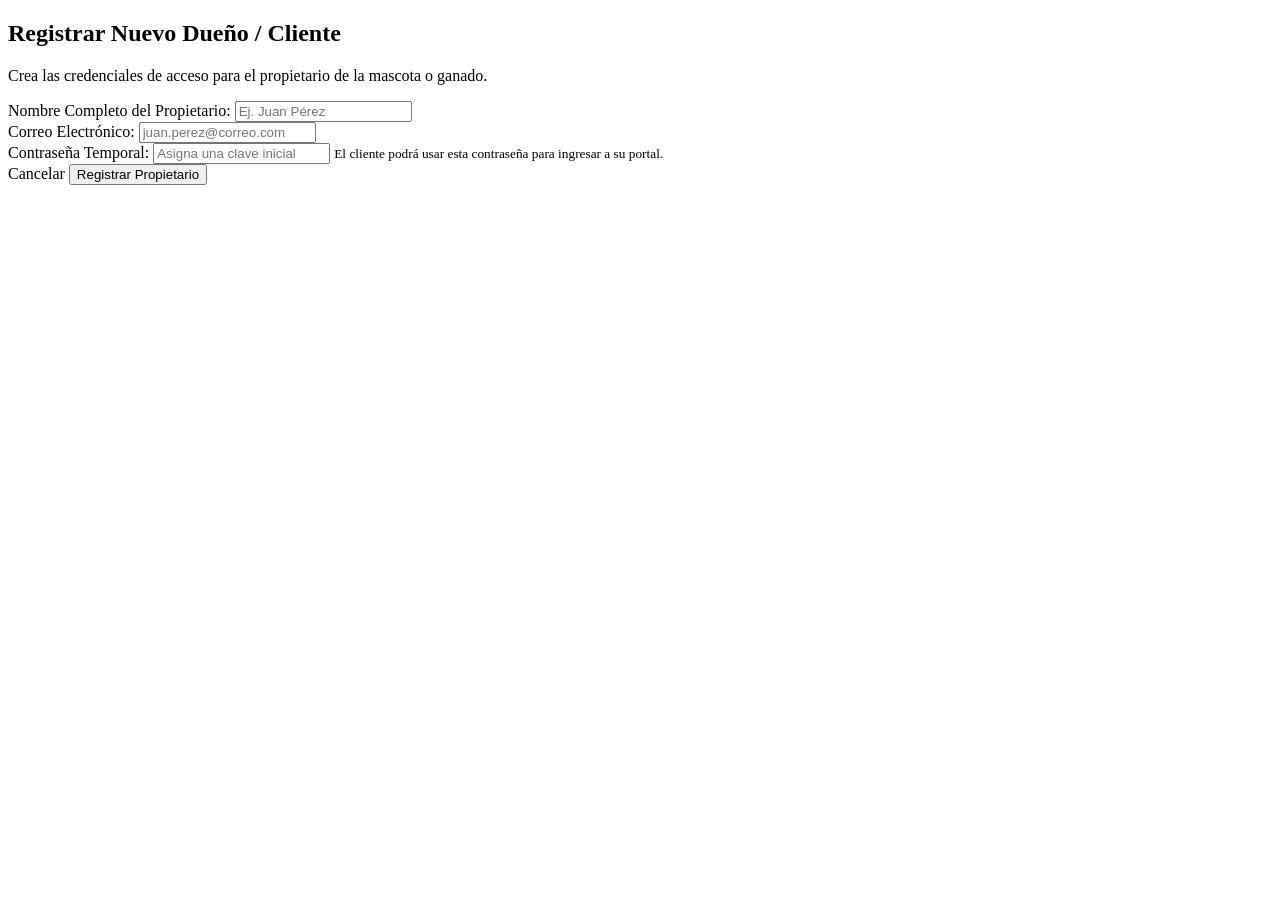
<file: src/main/resources/templates/registrarCliente.html>
<!DOCTYPE html>
<html lang="es" xmlns:th="http://www.thymeleaf.org">
<head>
    <meta charset="UTF-8">
    <meta name="viewport" content="width=device-width, initial-scale=1.0">
    <title>Registrar Nuevo Cliente - Vet Murphy</title>
    <link rel="stylesheet" th:href="@{/estilos.css}">
</head>
<body>

    <main class="contenedor-admin">
        
        <div class="tarjeta form-registro-interno">
            <header class="cabecera-formulario">
                <h2>Registrar Nuevo Dueño / Cliente</h2>
                <p>Crea las credenciales de acceso para el propietario de la mascota o ganado.</p>
            </header>

            <form th:action="@{/guardar-cliente}" method="POST" class="formulario-interno">
                
                <div class="grupo-input">
                    <label>Nombre Completo del Propietario:</label>
                    <input type="text" name="username" required placeholder="Ej. Juan Pérez">
                </div>

                <div class="grupo-input">
                    <label>Correo Electrónico:</label>
                    <input type="email" name="correo" required placeholder="juan.perez@correo.com">
                </div>

                <div class="grupo-input">
                    <label>Contraseña Temporal:</label>
                    <input type="password" name="password" required placeholder="Asigna una clave inicial">
                    <small class="ayuda-texto">El cliente podrá usar esta contraseña para ingresar a su portal.</small>
                </div>

                <div class="acciones-formulario">
                    <a th:href="@{/dashboard-vet}" class="boton-secundario">Cancelar</a>
                    <button type="submit" class="boton-principal">Registrar Propietario</button>
                </div>

            </form>
        </div>

    </main>

</body>
</html>
</file>
